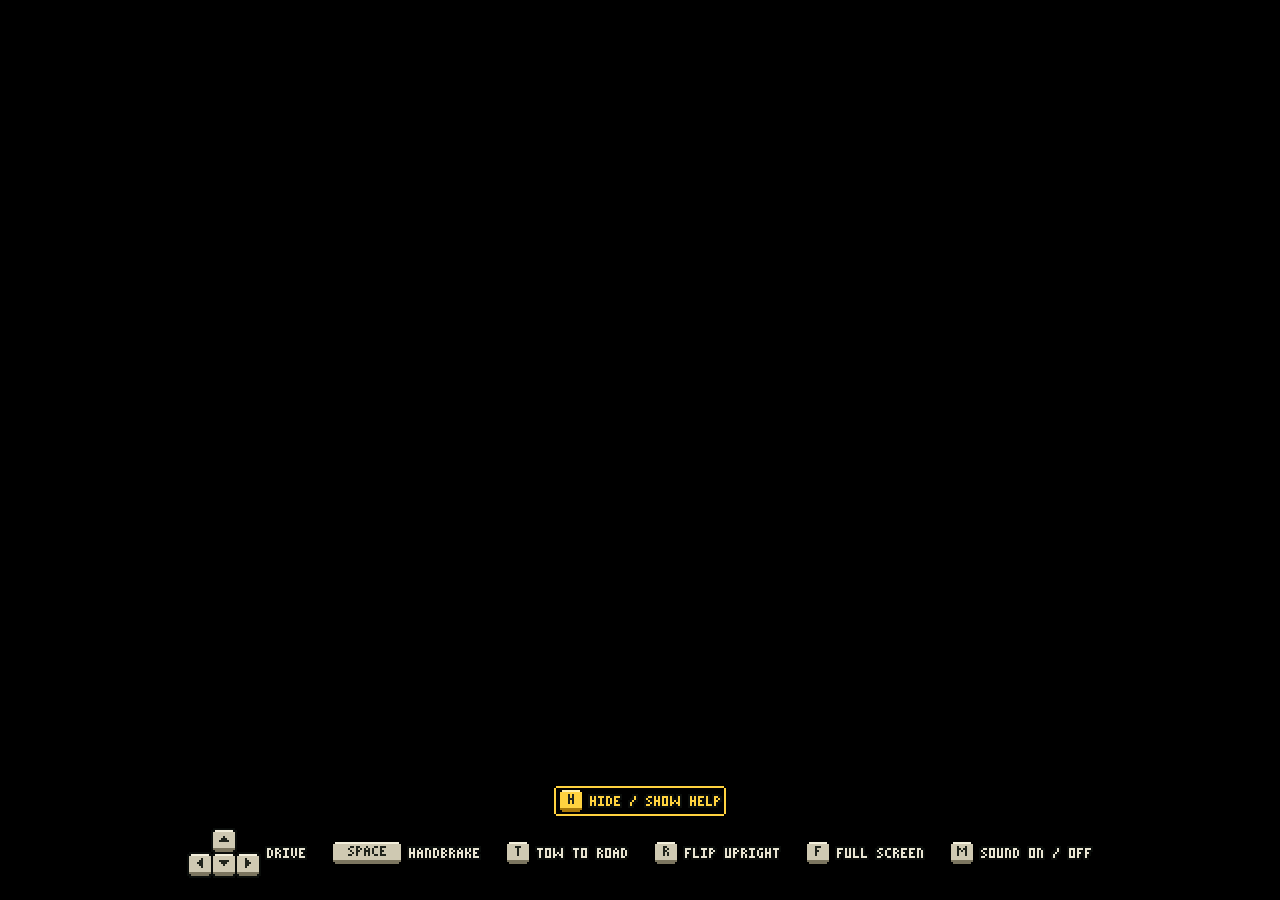
<file: index.html>
<!DOCTYPE html>
<html>
<head>
  <meta charset="utf-8">
  <meta name="viewport" content="width=device-width, initial-scale=1, maximum-scale=1, user-scalable=no, viewport-fit=cover">
  <meta name="theme-color" content="#000000">
  <!-- Added to a phone's home screen, it opens full screen, held sideways (manifest.webmanifest;
       on iPhones, the apple- tags: Safari has no full screen for a page otherwise). -->
  <meta name="mobile-web-app-capable" content="yes">
  <meta name="apple-mobile-web-app-capable" content="yes">
  <meta name="apple-mobile-web-app-status-bar-style" content="black-translucent">
  <link rel="manifest" href="manifest.webmanifest">
  <title>Easy Roads</title>
  <link rel="stylesheet" href="style.css">
</head>
<body>
  <canvas></canvas>
  <script type="module" src="main.js"></script>
</body>
</html>
</file>
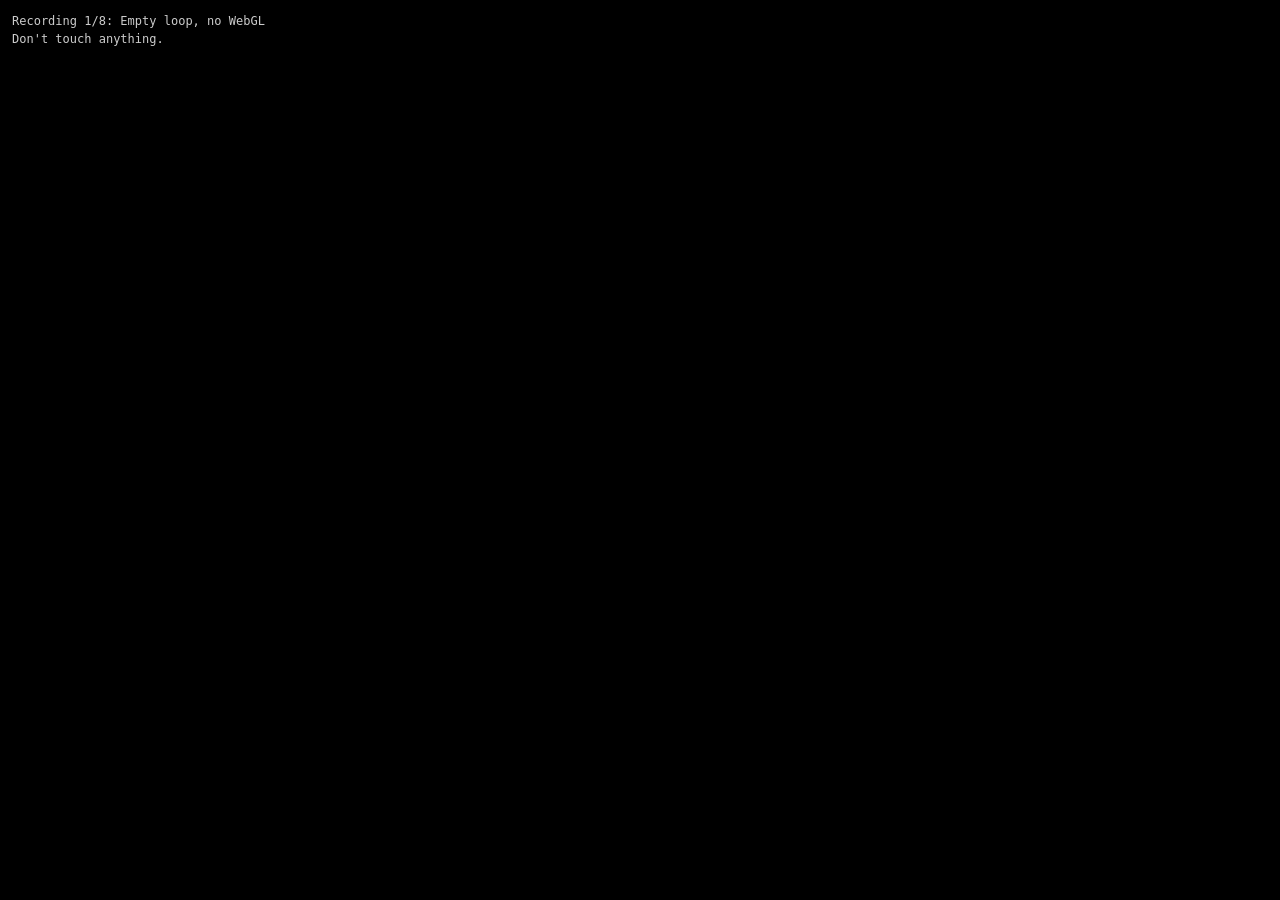
<file: bench/frames.html>
<!DOCTYPE html>
<html>
<head>
  <meta charset="utf-8">
  <title>Easy Roads: frame profile</title>
  <link rel="stylesheet" href="../style.css">
  <style>
    #status { position: fixed; top: 0; left: 0; margin: 12px; color: #ccc; font: 12px/1.5 ui-monospace, Menlo, monospace; }
  </style>
</head>
<body>
  <pre id="status">Starting…</pre>
  <script type="module" src="frames.js"></script>
</body>
</html>
</file>
<file: style.css>
body { margin: 0; overflow: hidden; background: #000; }
/* pixelated: scale the small canvas up in sharp square blocks, not smoothed. main.js sizes it. */
canvas { display: block; width: 100vw; height: 100vh; height: 100dvh; image-rendering: pixelated; }

/* The controls hint (ui.js): pixel lettering and keycaps along the bottom, straight over the
   picture (no panel behind them: each has a dark edge of its own to stand out by), sliding away once
   driving. Everything is in whole blocks of --u px, like the game's own pixels: the letters
   (canvases, a font pixel a block) and the keys' stepped corners. */
body { touch-action: none; user-select: none; -webkit-user-select: none; -webkit-touch-callout: none; }
.hint {
  --u: 2px;
  /* Corners cut in a step, one block in: no curves. */
  --stepped: polygon(var(--u) 0, calc(100% - var(--u)) 0, calc(100% - var(--u)) var(--u), 100% var(--u),
    100% calc(100% - var(--u)), calc(100% - var(--u)) calc(100% - var(--u)), calc(100% - var(--u)) 100%, var(--u) 100%,
    var(--u) calc(100% - var(--u)), 0 calc(100% - var(--u)), 0 var(--u), var(--u) var(--u));
  position: fixed; left: 50%; bottom: 16px; transform: translateX(-50%);
  width: max-content; max-width: calc(100vw - 32px); box-sizing: border-box;
  display: flex; flex-direction: column; align-items: center; gap: calc(7 * var(--u));
  padding: calc(4 * var(--u)) calc(6 * var(--u));
  pointer-events: none;
  /* It comes up from under the screen's edge as the game starts, and goes back down there (no fading). */
  transition: transform 0.45s cubic-bezier(0.2, 0.7, 0.3, 1);
  animation: hint-up 0.45s cubic-bezier(0.2, 0.7, 0.3, 1) backwards;
}
.hint.hidden { transform: translate(-50%, calc(100% + 24px)); transition-timing-function: cubic-bezier(0.6, 0, 0.8, 0.4); }
@keyframes hint-up { from { transform: translate(-50%, calc(100% + 24px)); } }
/* The dark edge: a block's width of shadow each way, hard-edged. */
.hint .item > canvas, .hint .key, .hint .arrows { filter: drop-shadow(var(--u) 0 0 #0a0d0b) drop-shadow(calc(-1 * var(--u)) 0 0 #0a0d0b) drop-shadow(0 var(--u) 0 #0a0d0b) drop-shadow(0 calc(-1 * var(--u)) 0 #0a0d0b); }
.hint canvas { display: block; width: calc(var(--w) * var(--u)); height: calc(5 * var(--u)); image-rendering: pixelated; }
.hint .row { display: flex; flex-wrap: wrap; justify-content: center; align-items: center; gap: calc(6 * var(--u)) calc(14 * var(--u)); }
.hint .item { display: flex; align-items: center; gap: calc(4 * var(--u)); }
/* A keycap: a pale top, lit along its upper edge, over a darker front edge, as a key seen from above
   and in front; the space bar wider; the arrows as on a keyboard, up over left, down and right. */
.hint .key {
  display: flex; justify-content: center; align-items: center; box-sizing: border-box;
  min-width: calc(11 * var(--u)); height: calc(11 * var(--u)); padding: 0 calc(3 * var(--u)) calc(2 * var(--u));
  background: #cfc9b2; box-shadow: inset 0 var(--u) 0 #f3efdc, inset 0 calc(-2 * var(--u)) 0 #7b755f;
  clip-path: var(--stepped);
}
.hint .key.wide { min-width: calc(34 * var(--u)); }
.hint .key.yellow { background: #ffd23f; box-shadow: inset 0 var(--u) 0 #fff0a8, inset 0 calc(-2 * var(--u)) 0 #a9790a; }
.hint .arrows { display: grid; grid-template-columns: repeat(3, auto); gap: var(--u); }
.hint .arrows .key:first-child { grid-column: 2; }
.hint .arrows .key:nth-child(2) { grid-column: 1; }
/* H, on its own row in the middle: a yellow frame round it too. */
.hint .toggle { padding: calc(2 * var(--u)) calc(3 * var(--u)); box-shadow: inset 0 0 0 var(--u) #ffd23f; clip-path: var(--stepped); }

/* The joystick (ui.js): a faint ring resting at the bottom left, under the thumb while it's held. */
.joystick {
  position: fixed; left: calc(max(24px, env(safe-area-inset-left)) + 60px); top: calc(100% - max(24px, env(safe-area-inset-bottom)) - 60px);
  width: 120px; height: 120px; margin: -60px 0 0 -60px; border-radius: 50%;
  border: 2px solid rgba(238, 242, 230, 0.25); background: rgba(8, 10, 12, 0.2); pointer-events: none;
}
.joystick.held { border-color: rgba(238, 242, 230, 0.45); }
.joystick .knob {
  position: absolute; left: 50%; top: 50%; width: 48px; height: 48px; margin: -24px 0 0 -24px; border-radius: 50%;
  background: rgba(238, 242, 230, 0.35);
}
</file>
